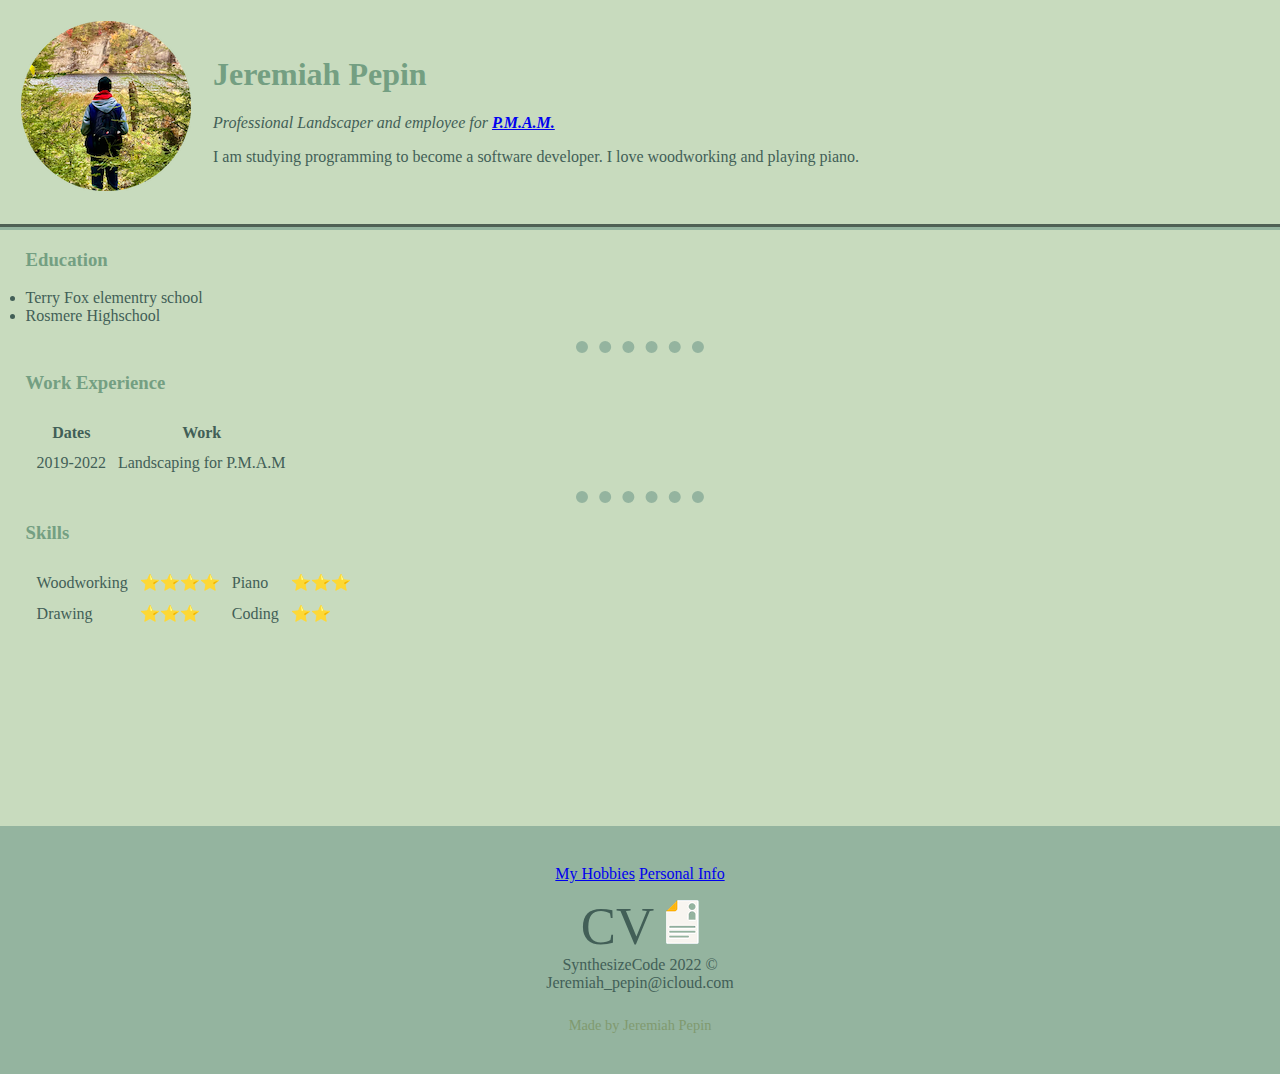
<file: index.html>
<!DOCTYPE html>
<html lang="en" dir="ltr">

<head>
  <meta charset="utf-8">
  <title>Jeremiah's Personal Site</title>
  <link rel="stylesheet" href="CSS/styles.css">
</head>

<body>
  <table cellspacing="20">
    <tr>
      <td><img src="images/ProfilePic.png" alt="Jerry's profile picture"></td>
      <td>
        <h1>Jeremiah Pepin</h1>
        <p>
          <em>
            Professional Landscaper and employee for
            <strong><a href="https://www.bark.com/en/ca/in/landscaping/">P.M.A.M.</a></strong>
          </em>
        </p>
        <p>I am studying programming to become a software developer. I love woodworking and playing piano.</p>
      </td>
    </tr>
  </table>

  <hr class="firstHr">
  <h3 class="padding">Education</h3>
  <ul class="padding">
    <li>Terry Fox elementry school</li>
    <li>Rosmere Highschool</li>
  </ul>

  <hr>
  <h3 class="padding">Work Experience</h3>
  <table class="SecondTable padding" cellspacing="10">
    <thead>
      <tr>
        <th>Dates</th>
        <th>Work</th>
      </tr>
    </thead>
    <tbody>
      <tr>
        <td>2019-2022</td>
        <td>Landscaping for P.M.A.M</td>
      </tr>
    </tbody>
  </table>

  <hr>
  <h3 class="padding">Skills</h3>
  <table class="LastTable padding" cellspacing="10">
    <tr>
      <td>Woodworking</td>
      <td>⭐️⭐️⭐️⭐️</td>
      <td>Piano</td>
      <td>⭐️⭐️⭐️</td>
    </tr>
    <tr>
      <td>Drawing</td>
      <td>⭐️⭐️⭐️</td>
      <td>Coding</td>
      <td>⭐️⭐️</td>
    </tr>
  </table>

  <footer>
    <a href="Hobbies.html">My Hobbies</a>
    <a href="PersonnalInfo.html">Personal Info</a>
    <div class="CV">
      CV
      <img src="images/CV img.png" alt="CV img">
    </div>
      <p class="space">SynthesizeCode 2022 &#169;</p>
    <p class="space">Jeremiah_pepin@icloud.com</p>
    <p class="madeby">Made by Jeremiah Pepin</p>
  </footer>
</body>

</html>
</file>
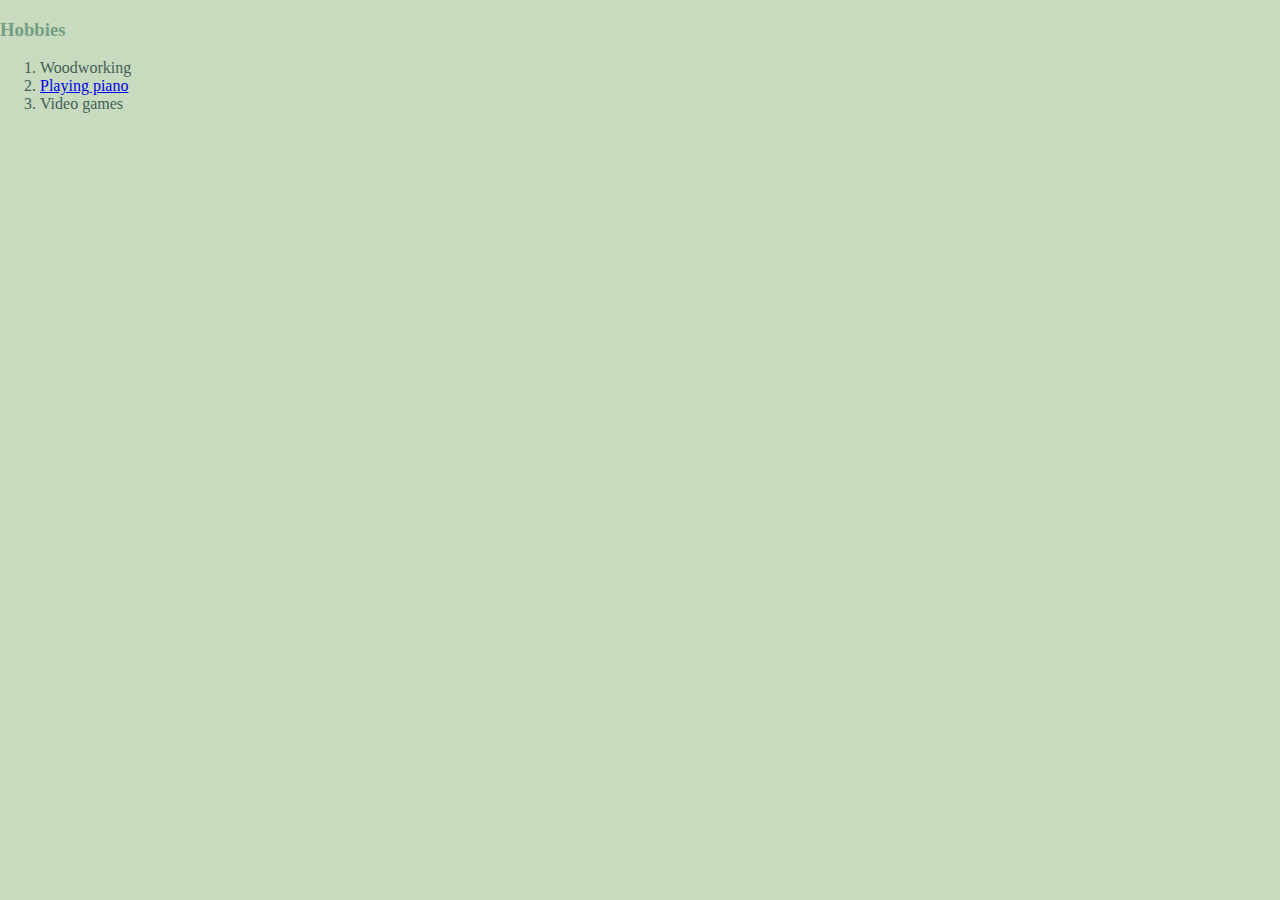
<file: Hobbies.html>
<!DOCTYPE html>
<html lang="en" dir="ltr">
  <head>
    <meta charset="utf-8">
    <title>My Hobbies</title>
    <link rel="stylesheet" href="CSS/styles.css">
  </head>
  <body>
    <h3>Hobbies</h3>
    <ol>
      <li>Woodworking</li>
      <li><a href="https://www.youtube.com/watch?v=4591dCHe_sE">Playing piano</a></li>
      <li>Video games</li>
    </ol>
  </body>
</html>
</file>
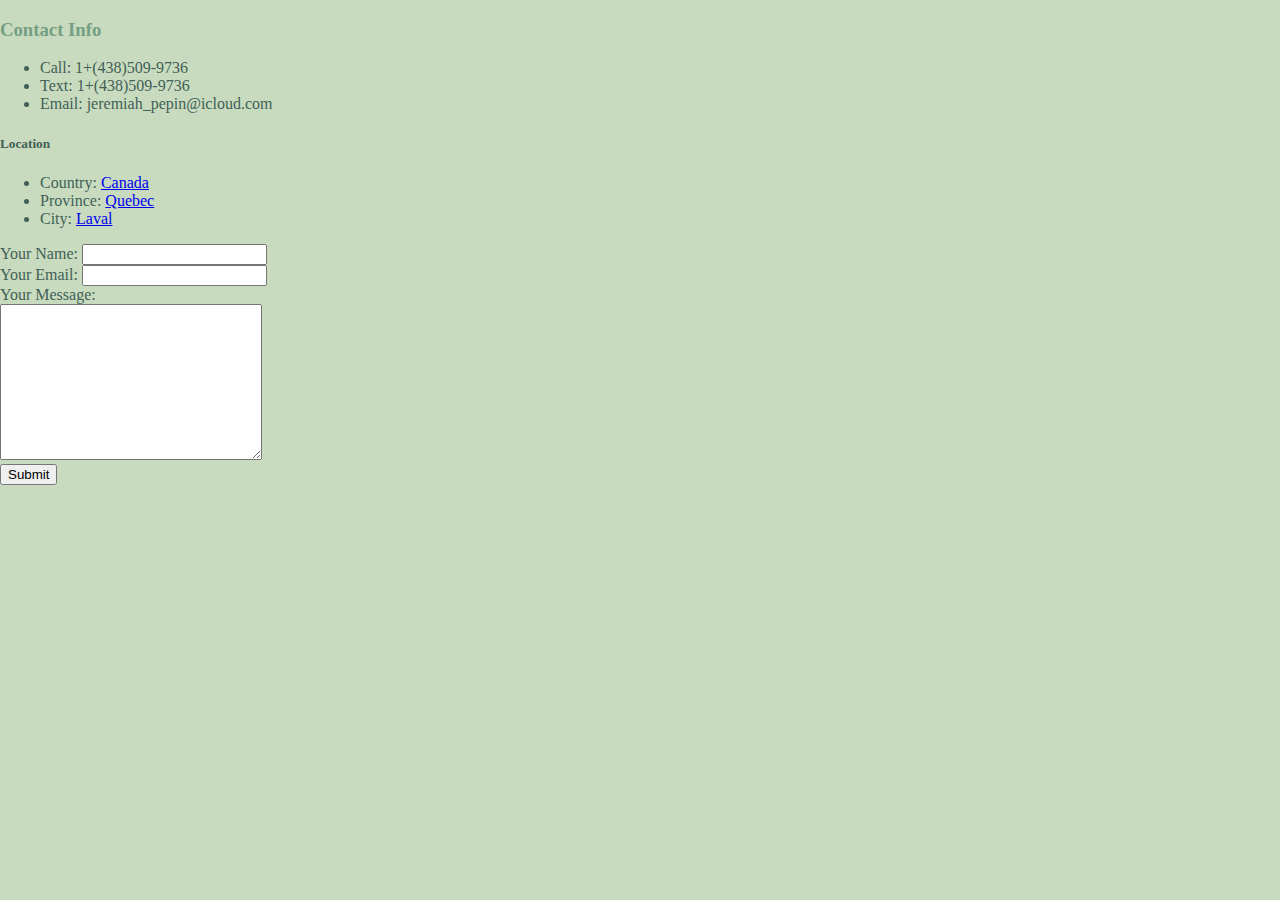
<file: PersonnalInfo.html>
<!DOCTYPE html>
<html lang="en" dir="ltr">
  <head>
    <meta charset="utf-8">
    <title>My Personnal Info</title>
    <link rel="stylesheet" href="CSS/styles.css">
  </head>
  <body>
    <h3>Contact Info</h3>
    <ul>
      <li>Call: 1+(438)509-9736</li>
      <li>Text: 1+(438)509-9736</li>
      <li>Email: jeremiah_pepin@icloud.com</li>
    </ul>
    <h5>Location</h5>
    <ul>
      <li>Country: <a href="https://i.infopls.com/images/mapcanada.gif">Canada</a></li>
      <li>Province: <a href="https://i.infopls.com/images/mquebec.gif">Quebec</a></li>
      <li>City: <a href="https://www.guidehabitation.ca/blogue//wp-content/uploads/Laval-620x4601.jpg">Laval</a></li>
    </ul>
    <form class="" action="mailto:jeremiah_pepin@icloud.com" method="post" enctype="text/plain">
      <label>Your Name:</label>
      <input type="text" name="yourname" value=""><br>
      <label>Your Email:</label>
      <input type="email" name="youremail" value=""><br>
      <label>Your Message:</label> <br>
      <textarea name="yourmessage" rows="10" cols="30"></textarea><br>
      <input type="submit" name="">
    </form>
  </body>
</html>
</file>
<file: CSS/styles.css>
body {
  margin: 0;
  background-color: #C8DBBE;
  color: #425F57;
}
h1 {
  color: #749F82;
}
h3 {
  color: #749F82;
}
hr {
  border: 0;
  border-top: 12px dotted #94B49F;
  width: 10%;
}
footer {
  text-align: center;
  padding-top: 3%;
  padding-bottom: 2%;
  background-color: #94B49F;
}
.firstHr {
  border-top: 6px groove #94B49F;
  width: 100%;
}
.LastTable {
  padding-bottom: 15%;
}
.padding {
  padding-left: 2%;
}
.madeby {
  margin-top: 2%;
  font-size: 90%;
  color: #809A6F;
}
.CV {
  font-size: 330%;
  font-family: Brush Script MT;
  padding-top: 1%;
  margin-bottom: 0;
  padding-bottom: 0;
}
.space {
  margin:0;
  padding: 0;
  color:#425F57;
}
</file>
